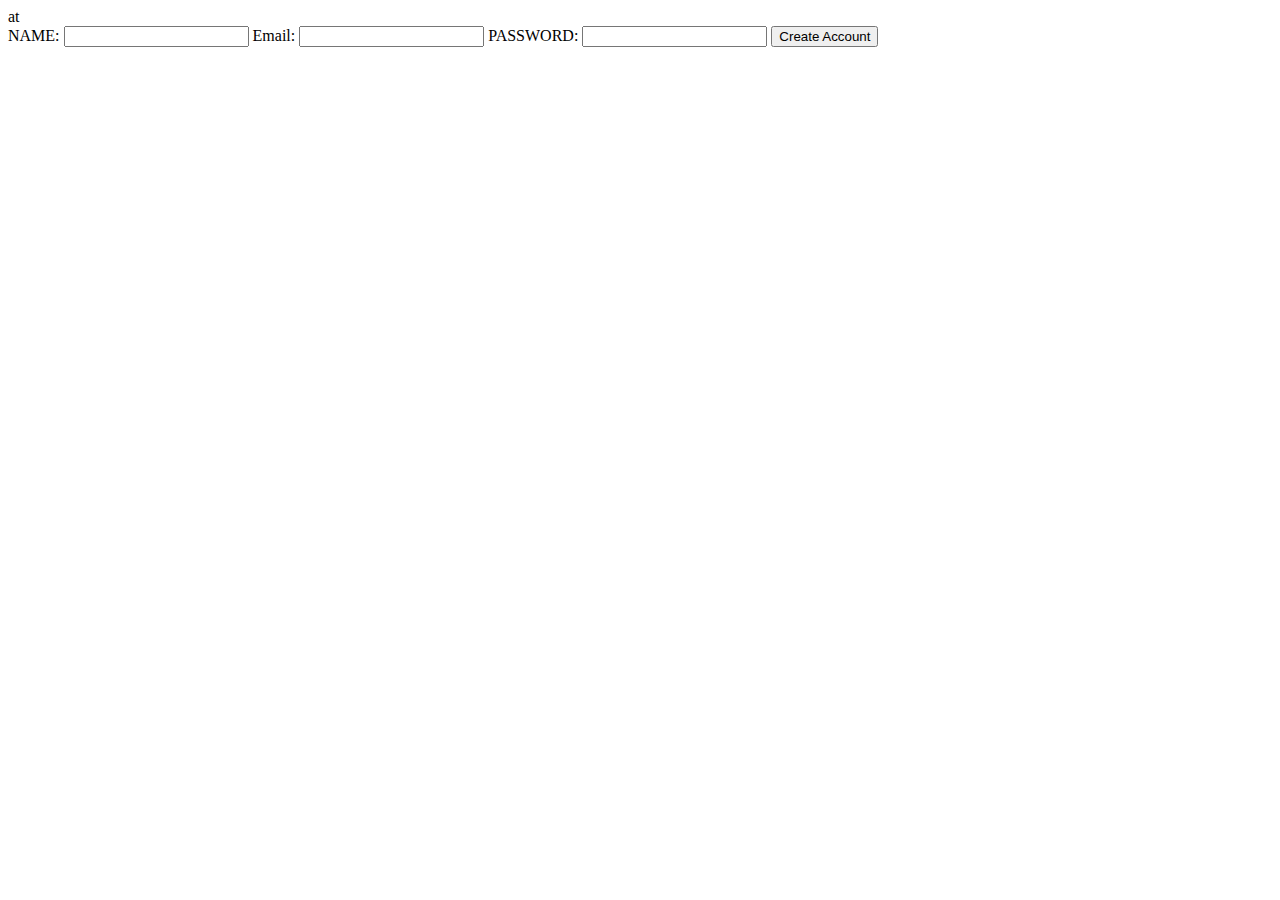
<file: templates/createac.html>
<!DOCTYPE html>
<html lang="en">
<head>
    <meta charset="UTF-8">
    <title>CREATE ACCOUNT</title>


</head>
<body>at
  <form action="/createaccount" method="post">
    <label>NAME:</label>
    <input type="text" name="name" required>
    <label>Email:</label>
    <input type="email" name="email" required>
    <label>PASSWORD:</label>
    <input type="password" name="password" required>
    <input type="submit" value="Create Account">
  </form>
</body>
</html>
</file>
